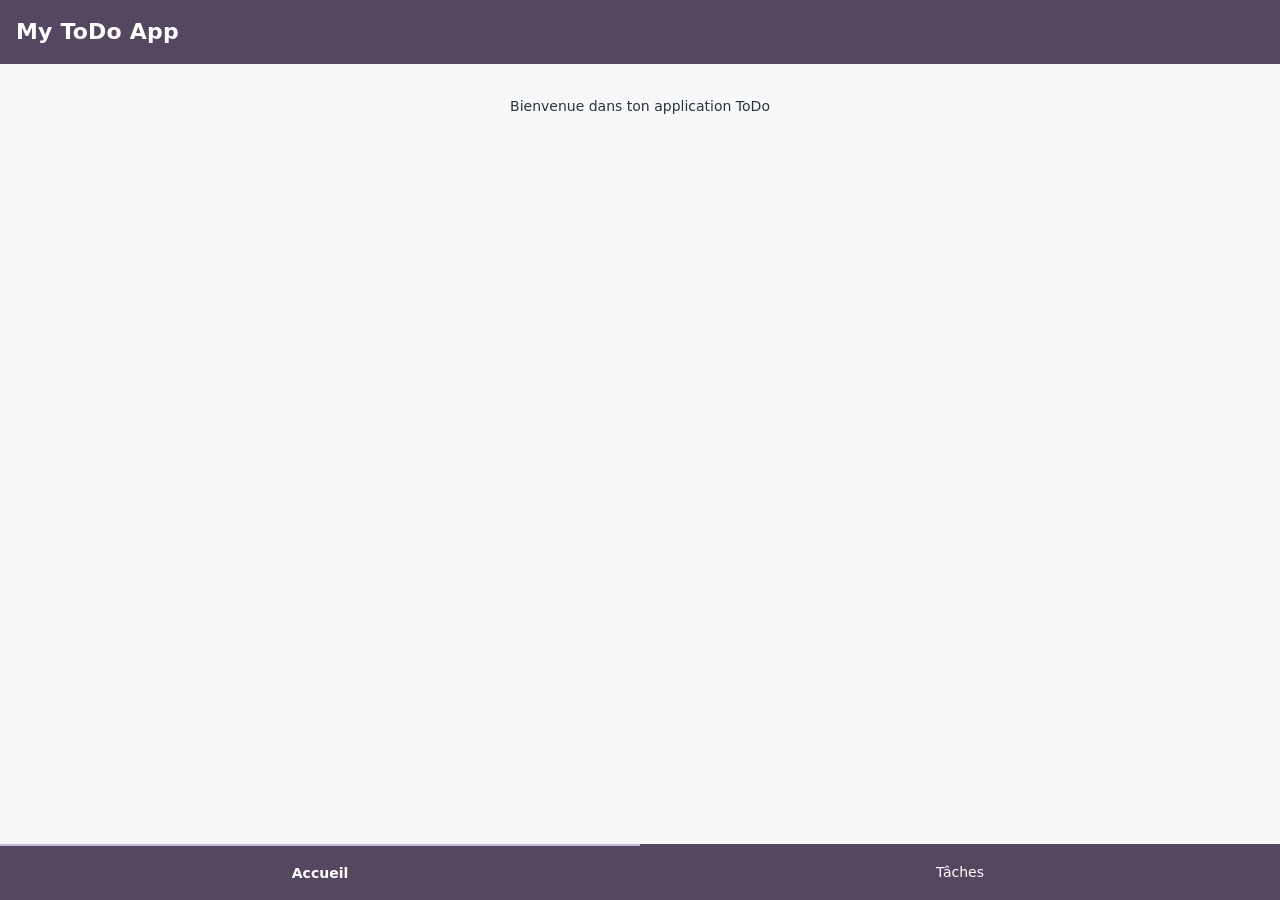
<file: index.html>
<!doctype html>
<html lang="fr">
    <head>
        <meta charset="utf-8" />
        <meta
            name="viewport" 
            content="width=device-width, initial-scale=1, maximum-scale=1, minimum-scale=1, viewport-fit=cover"
        />
        <meta name="theme-color" content="#0d9488" />
        <title>My ToDo App</title>

        <!-- Framework7 (CSS) -->
        <link rel="stylesheet" href="lib/framework7-bundle.min.css" />
        <!-- Police d'icônes Framework7 -->
        <link
            rel="stylesheet"
            href="lib/framework7-icons/css/framework7-icons.css"
        />
        <!-- Styles de l'application -->
        <link rel="stylesheet" href="css/app.css" />
    </head>
    <body>
        <div id="app">
            <div class="view view-main view-init safe-areas" data-url="/"></div>
        </div>

        <!-- Framework7 (JS) -->
        <script src="lib/framework7-bundle.min.js"></script>
        <script src="js/routes.js"></script>
        <script src="js/app.js"></script>
    </body>
</html>
</file>
<file: lib/framework7-icons/css/framework7-icons.css>
@font-face {
  font-family: 'Framework7 Icons';
  font-style: normal;
  font-weight: 400;
  src: url('../fonts/Framework7Icons-Regular.woff2') format('woff2'),
    url('../fonts/Framework7Icons-Regular.woff') format('woff'),
    url('../fonts/Framework7Icons-Regular.ttf') format('truetype');
}

.f7-icons,
.framework7-icons {
  font-family: 'Framework7 Icons';
  font-weight: normal;
  font-style: normal;
  font-size: 28px;
  line-height: 1;
  letter-spacing: normal;
  text-transform: none;
  display: inline-block;
  white-space: nowrap;
  word-wrap: normal;
  direction: ltr;
  -webkit-font-smoothing: antialiased;
  text-rendering: optimizeLegibility;
  -moz-osx-font-smoothing: grayscale;
  -webkit-font-feature-settings: 'liga';
  -moz-font-feature-settings: 'liga=1';
  -moz-font-feature-settings: 'liga';
  font-feature-settings: 'liga';
  text-align: center;
}
</file>
<file: css/app.css>
:root {
    --f7-theme-color: #564761;
    --f7-theme-color-rgb: 206, 178, 211;
    --f7-theme-color-shade: #0b7f75;
    --f7-theme-color-tint: #ceb2d3;

    --f7-bars-bg-color: var(--f7-theme-color);
    --f7-bars-bg-color-rgb: var(--f7-theme-color-rgb);
    --f7-bars-text-color: #fff;
    --f7-bars-link-color: #fff;

    --f7-navbar-text-color: #fff;
    --f7-navbar-link-color: #fff;
    --f7-navbar-large-title-text-color: #fff;
    --f7-navbar-subtitle-text-color: rgba(255, 255, 255, 0.85);

    --f7-checkbox-inactive-color: var(--f7-theme-color);
}

/* =========================
   GLOBAL
   ========================= */

.page-content {
    padding-bottom: 16px;
    background: #f6f8fa;
}

/* réduit un peu les espaces */
.page-content > .list:first-child {
    margin-bottom: 10px;
}

.page-content > .list:first-child + .block {
    margin-top: 6px;
}

/* =========================
   NAVBAR
   ========================= */

.navbar .title.title-bold {
    font-weight: 700;
    letter-spacing: 0.2px;
}

/* =========================
   TABBAR
   ========================= */

.tabbar .tabbar-label {
    color: #fff;
    font-weight: 300;
}

.tabbar .tab-link-active .tabbar-label {
    font-weight: 600;
}

.tabbar .tab-link-active {
    border-top: 2px solid var(--f7-theme-color-tint);
}

/* =========================
   SUPPRESSION
   ========================= */

.btn-suppr {
    color: #fc1758;
    transition: color 0.2s ease;
}

.btn-suppr:hover {
    color: #b80f3f;
}

/* =========================
   TÂCHES
   ========================= */

.item-title {
    transition: all 0.2s ease;
}

.tache-faite {
    text-decoration: line-through;
    color: #b80f3f;
    opacity: 0.8;
}

.item-content .item-inner .item-title {
    cursor: pointer;
}

.item-content .item-inner .item-title.tache-faite {
    cursor: not-allowed !important;
    opacity: 0.7;
}
</file>
